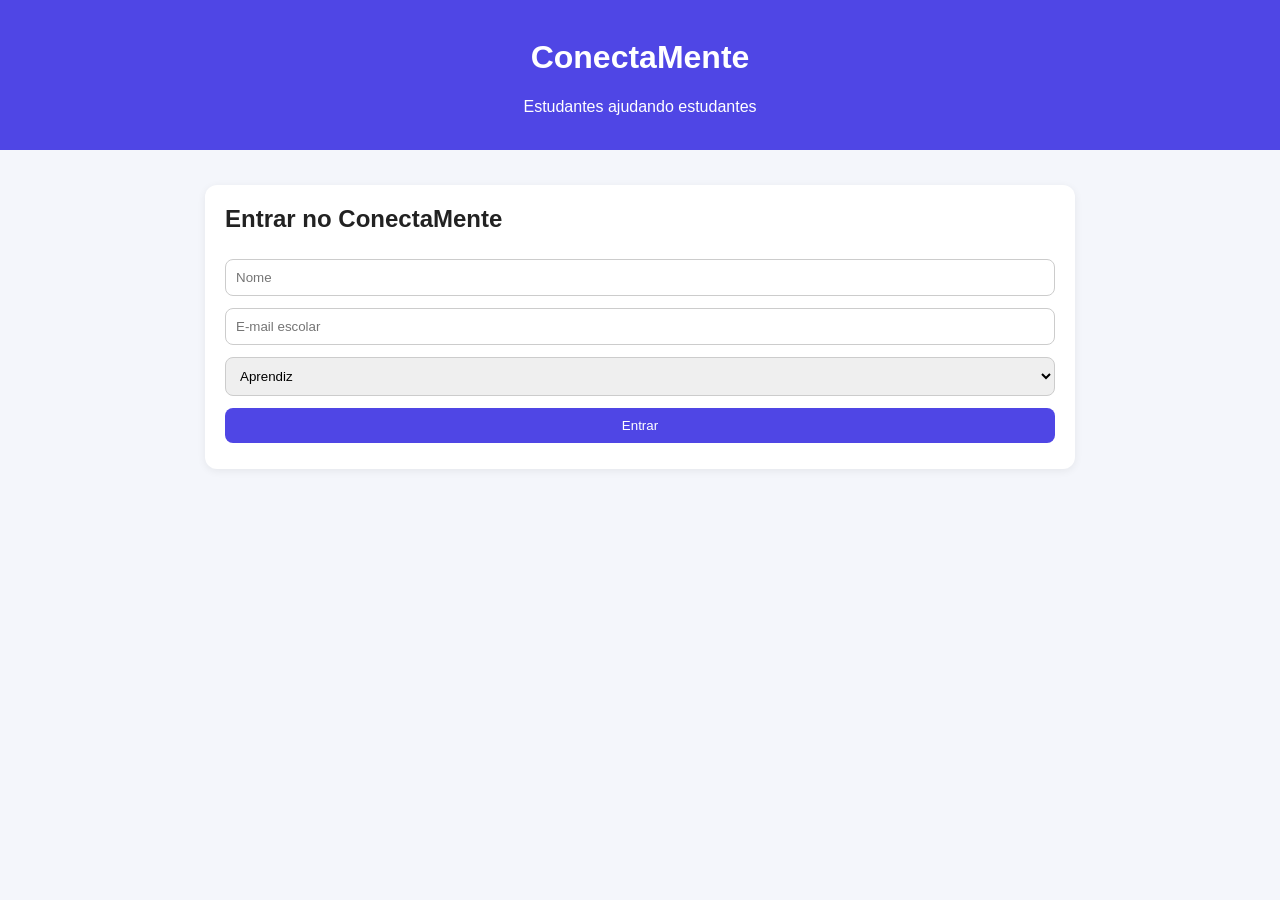
<file: src/5index.html>
<!DOCTYPE html>
<html lang="pt-BR">
<head>
<meta charset="UTF-8">
<meta name="viewport" content="width=device-width,initial-scale=1.0">
<title>ConectaMente</title>
<style>
*{box-sizing:border-box}
body{margin:0;font-family:Arial;background:#f4f6fb;color:#222}
header{background:#4f46e5;color:white;padding:18px;text-align:center}
main{max-width:900px;margin:20px auto;padding:15px}
.card{background:white;padding:20px;margin-bottom:15px;border-radius:12px;box-shadow:0 2px 8px #0001}
input,select,textarea,button{width:100%;padding:10px;margin:6px 0;border:1px solid #ccc;border-radius:8px}
button{background:#4f46e5;color:white;border:0;cursor:pointer}
button:hover{opacity:.9}
.hidden{display:none}
.doubt{border:1px solid #ddd;padding:12px;border-radius:10px;margin:10px 0}
.tag{display:inline-block;background:#e8e7ff;padding:5px 8px;border-radius:8px;margin:3px}
h2{margin-top:0}
</style>
</head>

<body>

<header>
<h1>ConectaMente</h1>
<p>Estudantes ajudando estudantes</p>
</header>

<main>

<div id="login" class="card">
<h2>Entrar no ConectaMente</h2>
<input id="name" placeholder="Nome">
<input id="email" placeholder="E-mail escolar">
<select id="role">
<option value="aprendiz">Aprendiz</option>
<option value="monitor">Monitor</option>
<option value="coordenacao">Coordenação</option>
</select>
<button onclick="login()">Entrar</button>
</div>

<div id="app" class="hidden">

<div class="card">
<h2 id="welcome"></h2>
<p>Escolha uma opção abaixo para utilizar o sistema.</p>
</div>

<div id="student" class="card hidden">
<h2>Publicar dúvida</h2>
<select id="subject">
<option>Matemática</option>
<option>Português</option>
<option>Inglês</option>
<option>Química</option>
<option>Física</option>
<option>Programação</option>
</select>
<textarea id="question" placeholder="Digite sua dúvida..."></textarea>
<button onclick="publish()">Publicar dúvida</button>

<h2>Dúvidas abertas</h2>
<div id="doubts"></div>
</div>

<div id="monitor" class="card hidden">
<h2>Área do Monitor</h2>
<p>Matérias que você domina:</p>
<label><input type="checkbox" value="Matemática"> Matemática</label>
<label><input type="checkbox" value="Português"> Português</label>
<label><input type="checkbox" value="Inglês"> Inglês</label>
<label><input type="checkbox" value="Química"> Química</label>
<label><input type="checkbox" value="Física"> Física</label>
<label><input type="checkbox" value="Programação"> Programação</label>
<button onclick="saveSubjects()">Salvar matérias</button>

<h2>Solicitações</h2>
<div id="requests"></div>
</div>

<div id="coord" class="card hidden">
<h2>Painel da Coordenação</h2>
<p>Atendimentos registrados:</p>
<div id="records"></div>
</div>

<div class="card">
<h2>Agenda</h2>
<div id="agenda">Nenhum atendimento agendado.</div>
</div>

<div class="card">
<h2>Chat</h2>
<div id="chat"></div>
<input id="message" placeholder="Digite uma mensagem">
<button onclick="sendMessage()">Enviar</button>
</div>

</div>
</main>

<script>
let user=null;
let doubts=JSON.parse(localStorage.getItem("doubts"))||[
{id:1,student:"Aluno exemplo",subject:"Matemática",question:"Tenho dúvida em média ponderada.",status:"aberta"}
];
let meetings=JSON.parse(localStorage.getItem("meetings"))||[];
let records=JSON.parse(localStorage.getItem("records"))||[];
let messages=JSON.parse(localStorage.getItem("messages"))||[];

function save(){
localStorage.setItem("doubts",JSON.stringify(doubts));
localStorage.setItem("meetings",JSON.stringify(meetings));
localStorage.setItem("records",JSON.stringify(records));
localStorage.setItem("messages",JSON.stringify(messages));
}

function login(){
let n=document.getElementById("name").value.trim();
let e=document.getElementById("email").value.trim();
let r=document.getElementById("role").value;
if(!n||!e)return alert("Preencha nome e e-mail.");
user={name:n,email:e,role:r};
document.getElementById("login").classList.add("hidden");
document.getElementById("app").classList.remove("hidden");
document.getElementById("welcome").innerText="Olá, "+n+"!";
if(r==="aprendiz")document.getElementById("student").classList.remove("hidden");
if(r==="monitor")document.getElementById("monitor").classList.remove("hidden");
if(r==="coordenacao")document.getElementById("coord").classList.remove("hidden");
render();
}

function publish(){
let s=document.getElementById("subject").value;
let q=document.getElementById("question").value.trim();
if(!q)return alert("Digite sua dúvida.");
doubts.push({
id:Date.now(),
student:user.name,
subject:s,
question:q,
status:"aberta"
});
document.getElementById("question").value="";
save();
render();
alert("Dúvida publicada!");
}

function accept(id){
let d=doubts.find(x=>x.id===id);
if(!d)return;
d.status="aceita";
d.monitor=user.name;
save();
render();
alert("Atendimento aceito!");
}

function schedule(id){
let d=doubts.find(x=>x.id===id);
if(!d)return;
let time=prompt("Digite o horário do atendimento:");
if(!time)return;
meetings.push({
id:Date.now(),
student:d.student,
monitor:user.name,
subject:d.subject,
time:time,
status:"agendado"
});
d.status="agendada";
save();
render();
}

function finish(id){
let m=meetings.find(x=>x.id===id);
if(!m)return;
m.status="concluído";
let rating=prompt("Dê uma nota de 1 a 5 para o atendimento:");
records.push({
student:m.student,
monitor:m.monitor,
subject:m.subject,
rating:rating||"Sem nota"
});
save();
render();
alert("Atendimento confirmado!");
}

function saveSubjects(){
let selected=[...document.querySelectorAll("#monitor input:checked")]
.map(x=>x.value);
localStorage.setItem("subjects_"+user.name,JSON.stringify(selected));
alert("Matérias salvas!");
}

function sendMessage(){
let text=document.getElementById("message").value.trim();
if(!text)return;
messages.push({user:user.name,text:text});
document.getElementById("message").value="";
save();
renderChat();
}

function render(){
renderDoubts();
renderRequests();
renderAgenda();
renderRecords();
renderChat();
}

function renderDoubts(){
let box=document.getElementById("doubts");
if(!box)return;
box.innerHTML="";
doubts.forEach(d=>{
box.innerHTML+=`
<div class="doubt">
<b>${d.subject}</b>
<p>${d.question}</p>
<small>Aluno: ${d.student}</small>
<span class="tag">${d.status}</span>
</div>`;
});
}

function renderRequests(){
let box=document.getElementById("requests");
if(!box)return;
box.innerHTML="";
doubts.filter(d=>d.status==="aberta").forEach(d=>{
box.innerHTML+=`
<div class="doubt">
<b>${d.subject}</b>
<p>${d.question}</p>
<p>Aluno: ${d.student}</p>
<button onclick="accept(${d.id})">Aceitar atendimento</button>
</div>`;
});
doubts.filter(d=>d.status==="aceita"&&d.monitor===user.name).forEach(d=>{
box.innerHTML+=`
<div class="doubt">
<b>${d.subject}</b>
<p>${d.question}</p>
<button onclick="schedule(${d.id})">Agendar atendimento</button>
</div>`;
});
}

function renderAgenda(){
let box=document.getElementById("agenda");
if(!box)return;
if(!meetings.length){
box.innerHTML="Nenhum atendimento agendado.";
return;
}
box.innerHTML="";
meetings.forEach(m=>{
box.innerHTML+=`
<div class="doubt">
<b>${m.subject}</b>
<p>Aluno: ${m.student}</p>
<p>Monitor: ${m.monitor}</p>
<p>Horário: ${m.time}</p>
<p>Status: ${m.status}</p>
${user&&(user.name===m.student||user.name===m.monitor)&&m.status==="agendado"
?`<button onclick="finish(${m.id})">Confirmar atendimento</button>`:""}
</div>`;
});
}

function renderRecords(){
let box=document.getElementById("records");
if(!box)return;
box.innerHTML="";
if(!records.length){
box.innerHTML="Nenhum atendimento registrado.";
return;
}
records.forEach(r=>{
box.innerHTML+=`
<div class="doubt">
<p><b>Aluno:</b> ${r.student}</p>
<p><b>Monitor:</b> ${r.monitor}</p>
<p><b>Matéria:</b> ${r.subject}</p>
<p><b>Avaliação:</b> ${r.rating}/5</p>
</div>`;
});
}

function renderChat(){
let box=document.getElementById("chat");
if(!box)return;
box.innerHTML="";
messages.forEach(m=>{
box.innerHTML+=`<p><b>${m.user}:</b> ${m.text}</p>`;
});
}
</script>

</body>
</html>
</file>
